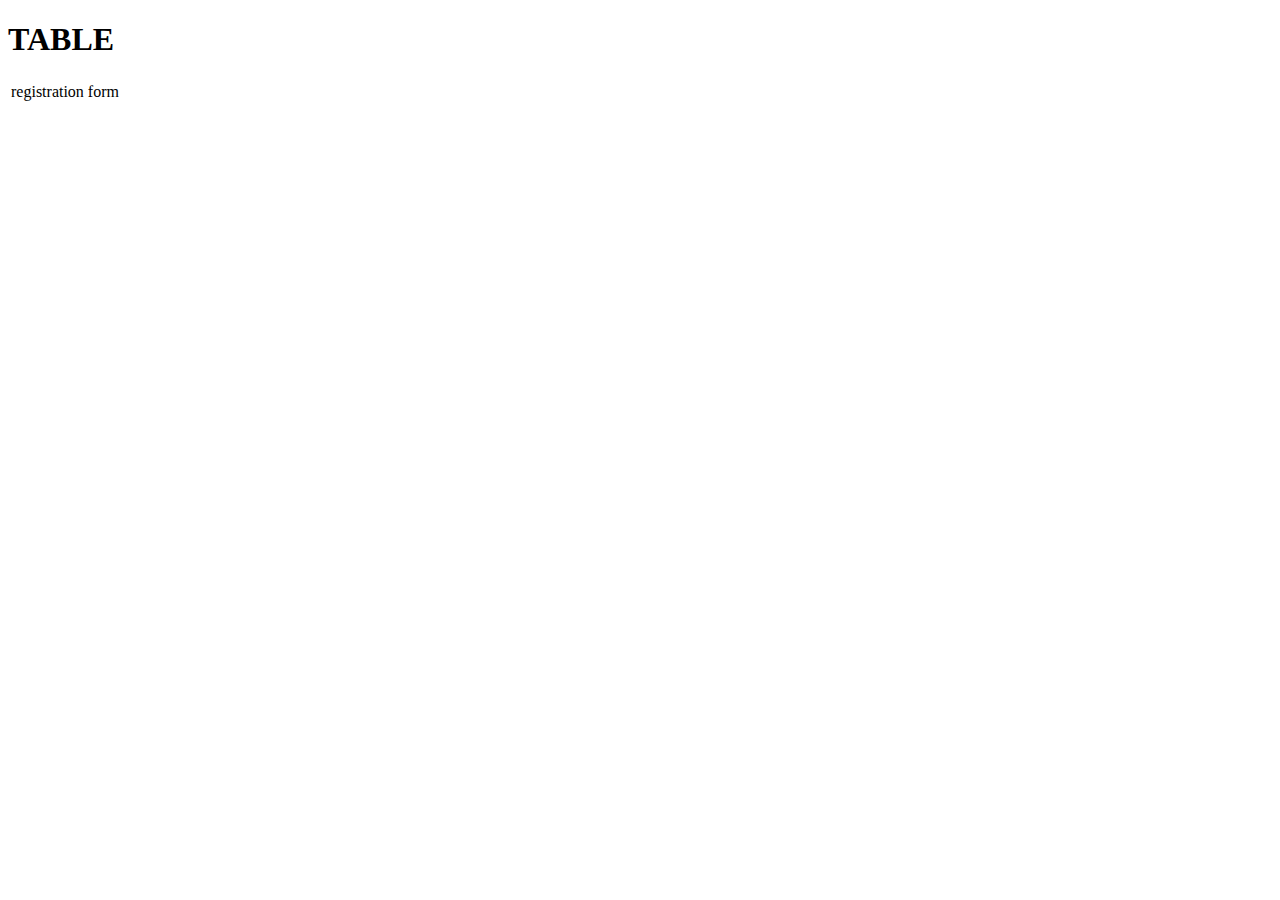
<file: day1/index.html>
<!DOCTYPE html>
<html lang="en">
<head>
    <meta charset="UTF-8">
    <meta name="viewport" content="width=device-width, initial-scale=1.0">
    <title>Document</title>
</head>
<body>
    <h1>TABLE</h1>
    <table>
        <tr>
            <td colspan="2">registration form</td>
        </tr>
        <tr>
            <td></td>
            <td></td>
        </tr>
        <tr></tr>
        <tr></tr>
        <tr></tr>
        <tr></tr>
    </table>
</body>
</html>
</file>
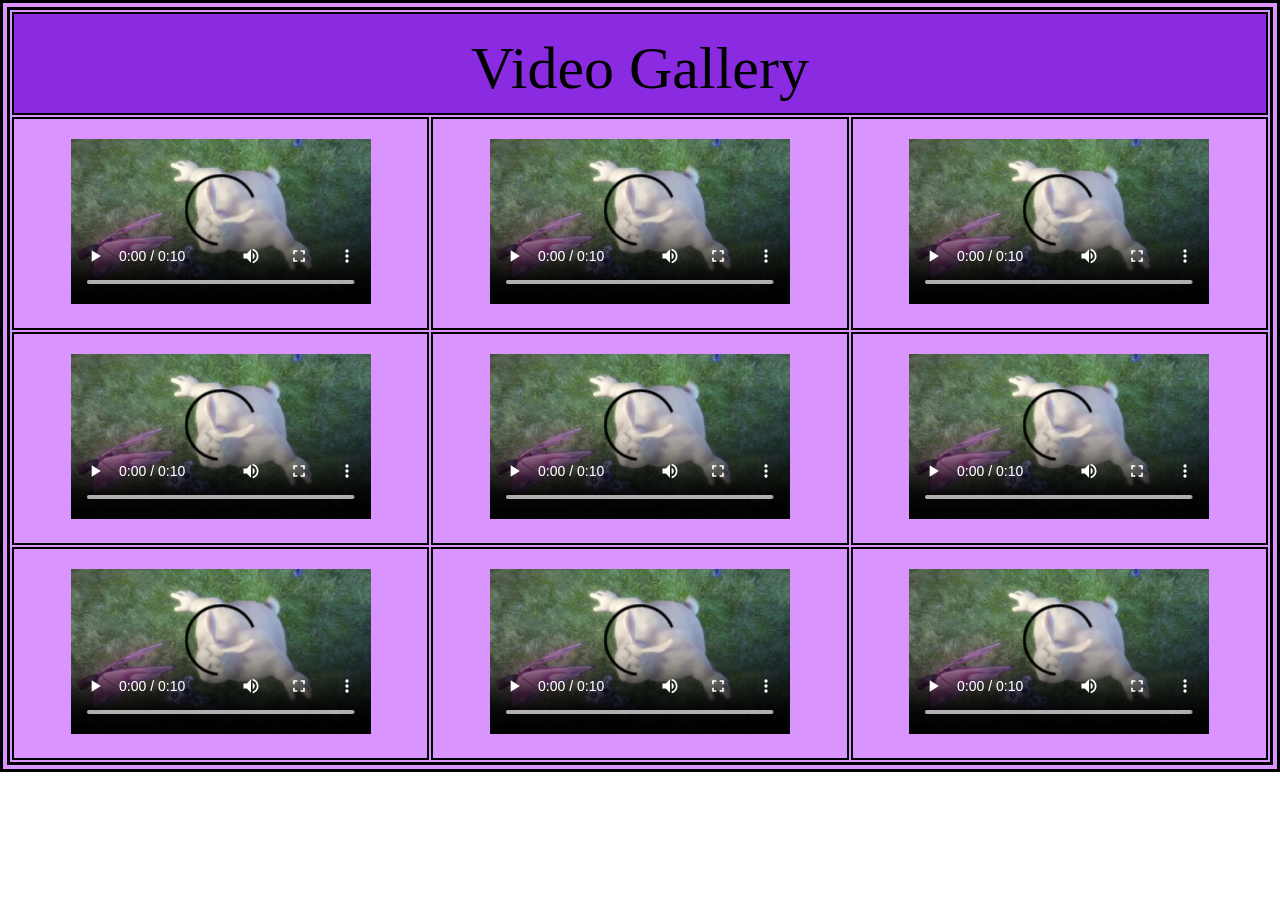
<file: day2/index.html>
<!DOCTYPE html>
<html lang="en">
<head>
    <meta charset="UTF-8">
    <meta name="viewport" content="width=device-width, initial-scale=1.0">
    <title>Video gallery</title>
    <link rel="stylesheet" href="style.css">
</head>
<body>
<table>
    <tr>
        <td colspan="3" id="heading">Video Gallery</td>
    </tr>
    <tr>
        <td id="row1">
            <video width="300px" controls>
                <source src="mov_bbb.mp4">
            </video>
        </td >
        <td id="row1">
            <video width="300px" controls>
                <source src="mov_bbb.mp4">
            </video>
        </td>
        <td id="row1">
            <video width="300px" controls>
                <source src="mov_bbb.mp4">
            </video>
        </td>
    </tr>
    <tr id="row2">
        <td id="row2">
            <video width="300px" controls>
                <source src="mov_bbb.mp4">
            </video>
        </td>
        <td id="row2">
            <video width="300px" controls>
                <source src="mov_bbb.mp4">
            </video>
        </td>
        <td id="row2">
            <video width="300px" controls>
                <source src="mov_bbb.mp4">
            </video>
        </td>
    </tr>
    <tr id="row3">
        <td>
            <video width="300px" controls>
                <source src="mov_bbb.mp4">
            </video>
        </td>
        <td>
            <video width="300px" controls>
                <source src="mov_bbb.mp4">
            </video>
        </td>
        <td>
            <video width="300px" controls>
                <source src="mov_bbb.mp4">
            </video>
        </td>
    </tr>
</table>
</body>
</html>
</file>
<file: day2/style.css>
*{
    padding: 0px;
    margin: 0px;
}
table{
    border: 10px double black;
    background-color: rgb(217, 148, 254);
    width: 100%;
}
#heading{
    text-align: center;
    font-size:60px;
    padding-bottom: 10px;
    background-color: blueviolet;
}
tr{
    text-align: center;
}
td{
    padding-top: 20px;
    border: 2px solid black;
    padding-bottom: 20px;
}
</file>
